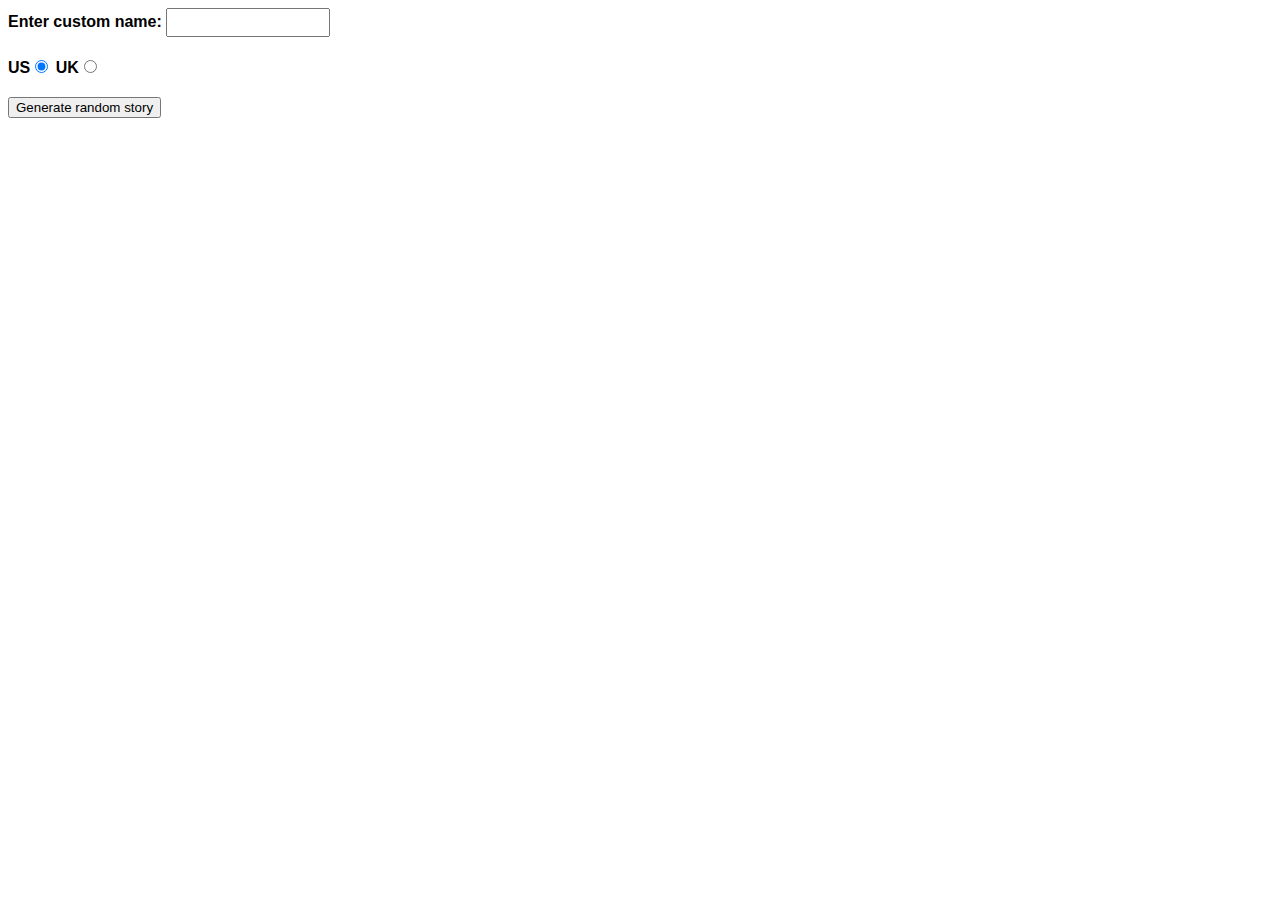
<file: Atividade 1/index.html>
<!DOCTYPE html>
<html lang="en-us">
  <head>
    <meta charset="utf-8" />
    <meta name="viewport" content="width=device-width" />

    <title>Silly story generator</title>

    <style>
      body {
        font-family: helvetica, sans-serif;
        width: 350px;
      }

      label {
        font-weight: bold;
      }

      div {
        padding-bottom: 20px;
      }

      input[type="text"] {
        padding: 5px;
        width: 150px;
      }

      p {
        background: #ffc125;
        color: #5e2612;
        padding: 10px;
        visibility: hidden;
      }
    </style>
  </head>

  <body>
    <div>
      <label for="customname">Enter custom name:</label>
      <input id="customname" type="text" placeholder="" />
    </div>
    <div>
      <label for="us">US</label
      ><input id="us" type="radio" name="ukus" value="us" checked />
      <label for="uk">UK</label
      ><input id="uk" type="radio" name="ukus" value="uk" />
    </div>
    <div>
      <button class="randomize">Generate random story</button>
    </div>
    <!-- Thanks a lot to Willy Aguirre for his help with the code for this assessment -->
    <p class="story"></p>
    <script src="main.js"></script>
  </body>
</html>
</file>
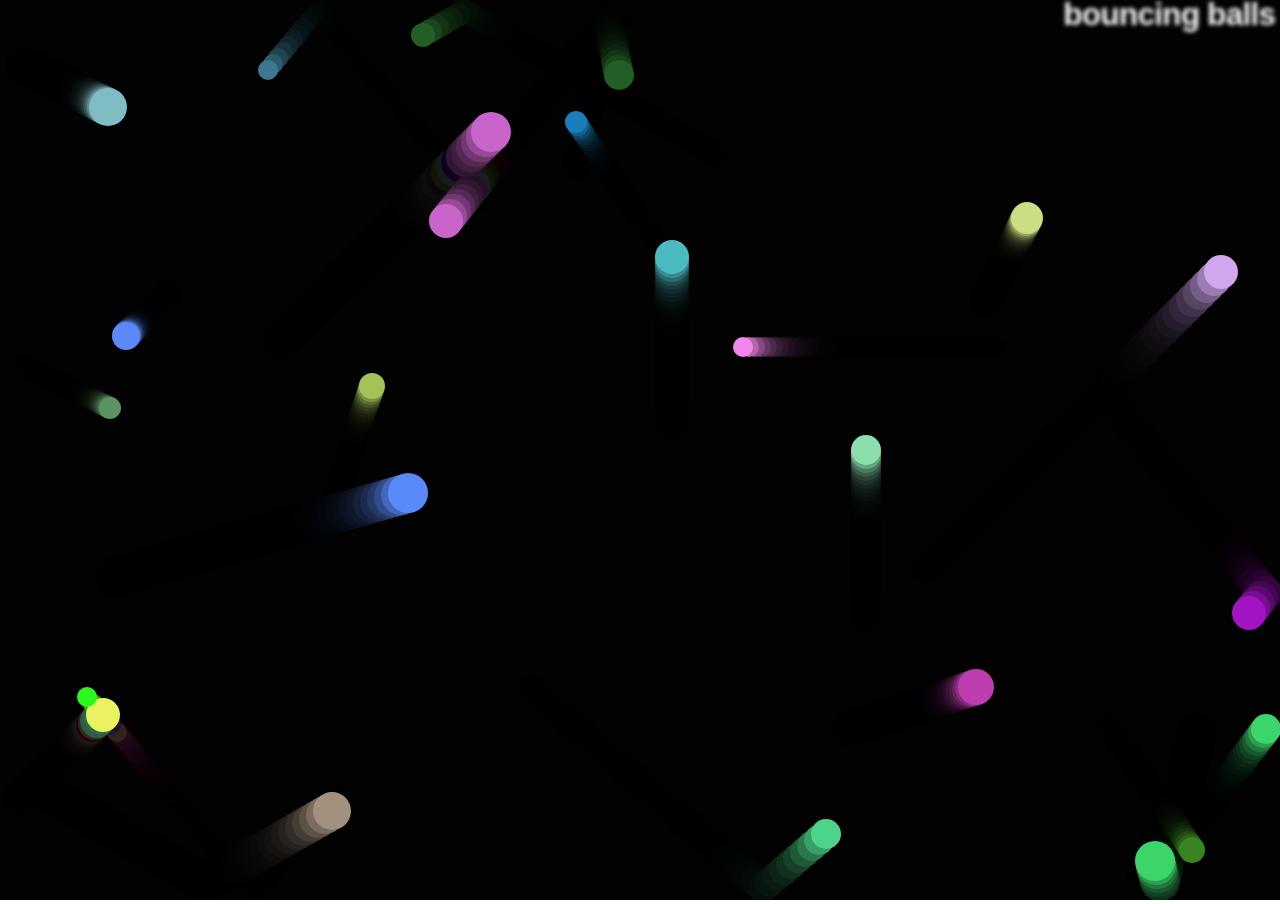
<file: Atividade 3/index.html>
<!DOCTYPE html>
<html lang="en-us">
  <head>
    <meta charset="utf-8">
    <meta name="viewport" content="width=device-width">
    <title>Bouncing balls</title>
    <link rel="stylesheet" href="style.css">
  </head>

  <body>
    <h1>bouncing balls</h1>
    <canvas></canvas>

    <script src="main.js"></script>
  </body>
</html>
</file>
<file: Atividade 3/style.css>
html, body {
    margin: 0;
  }
  
  html {
    font-family: 'Helvetica Neue', Helvetica, Arial, sans-serif;
    height: 100%;
  }
  
  body {
    overflow: hidden;
    height: inherit;
  }
  
  h1 {
    font-size: 2rem;
    letter-spacing: -1px;
    position: absolute;
    margin: 0;
    top: -4px;
    right: 5px;
  
    color: transparent;
    text-shadow: 0 0 4px white;
  }
</file>
